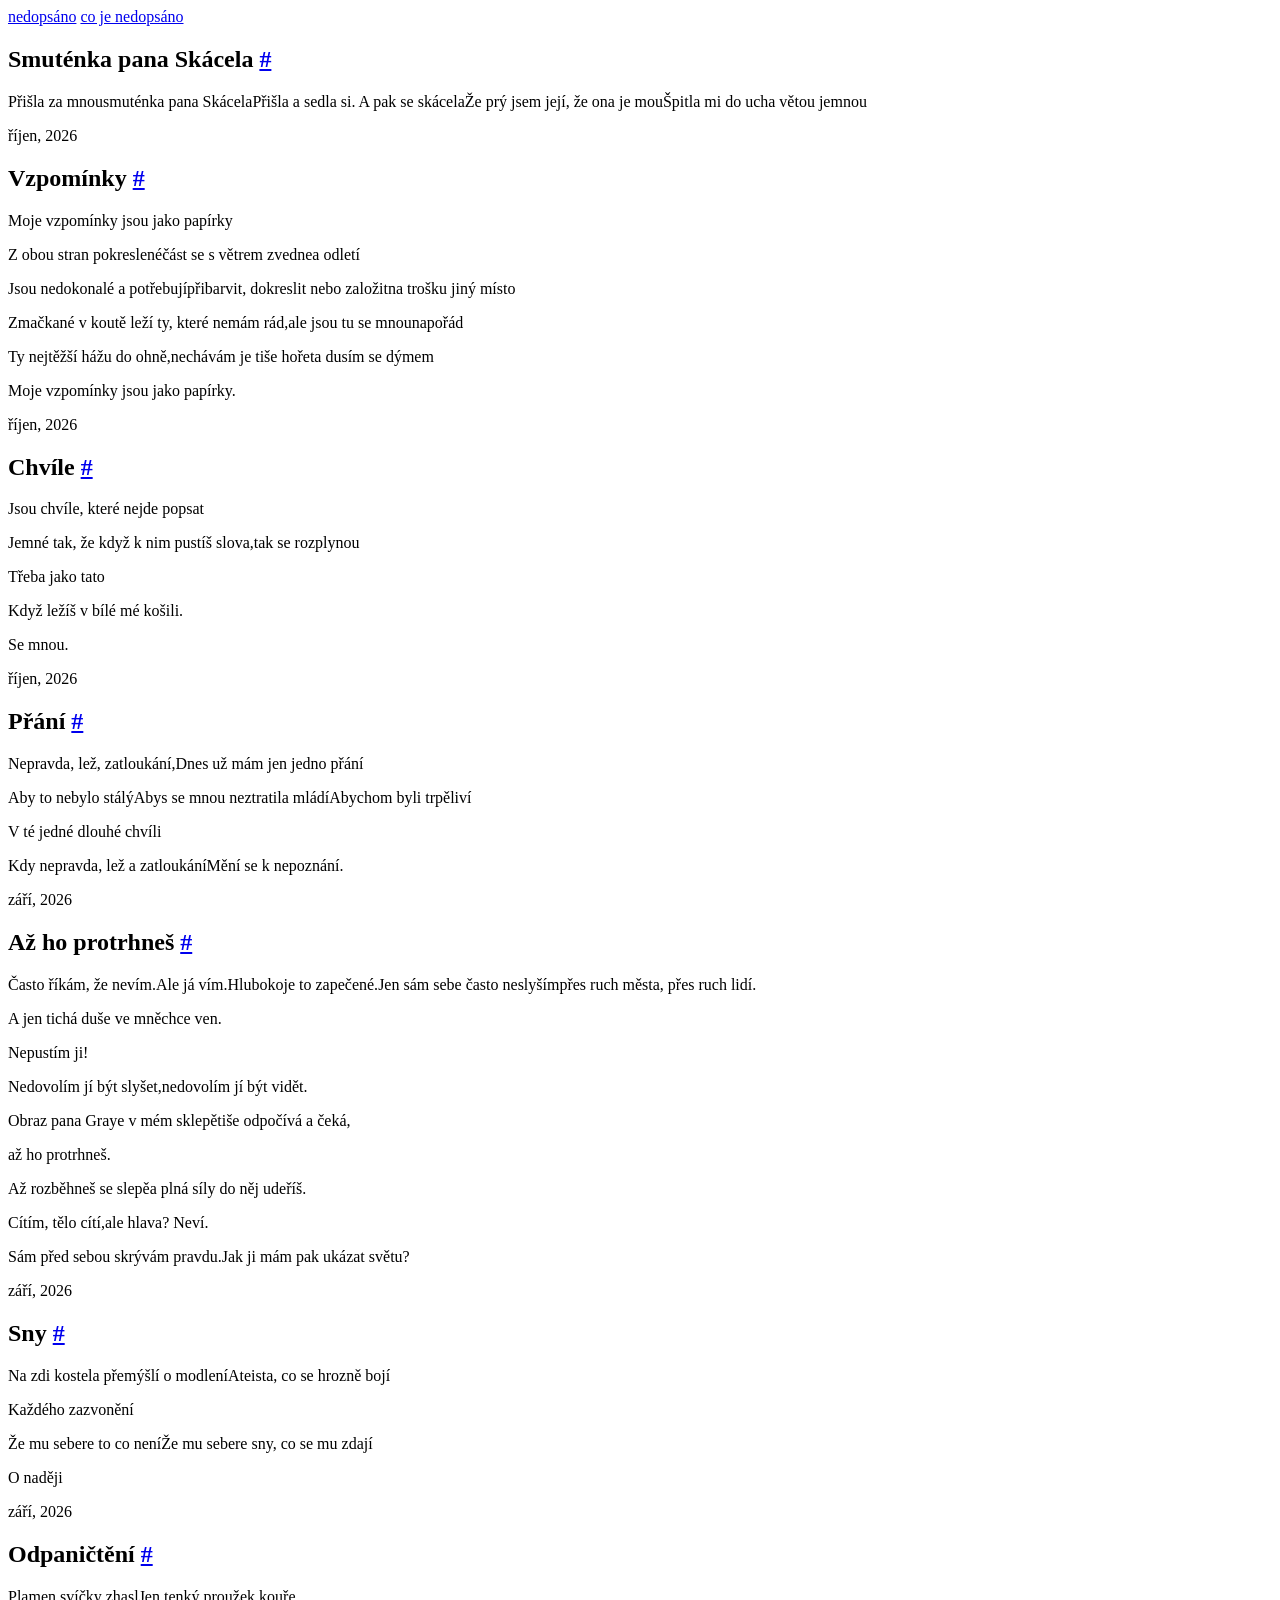
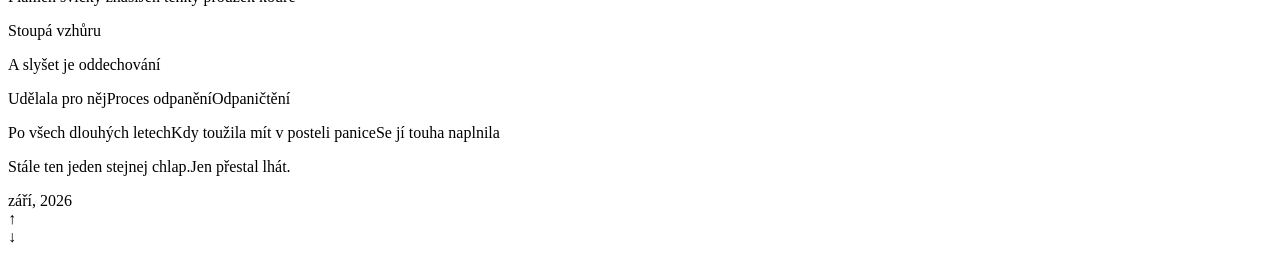
<file: index.html>
<!DOCTYPE html>
<html lang="cs">
<head>
  <meta charset="utf-8">
  <meta name="viewport" content="width=device-width, initial-scale=1">
  <title>nedopsáno</title>
  <meta name="description" content="Nehledej zde dokonalost. Jen odkazy a střípky ze života, který se děje.">
  <link rel="icon" type="image/svg+xml" href="https://nedopsano.cz/favicon.svg">
  <link rel="alternate icon" href="https://nedopsano.cz/favicon.ico">
  <link rel="stylesheet" href="https://nedopsano.cz/theme/css/style.css?v=e80733f9">
  <link rel="alternate" type="application/atom+xml" title="nedopsáno"
        href="https://nedopsano.cz/feed.atom.xml">
</head>
<body>
  <a class="corner wordmark" href="https://nedopsano.cz/">nedopsáno</a>
  <a class="corner about" href="https://nedopsano.cz/nedopsano/">co je nedopsáno</a>

  <main>
    <article class="poem" id="smutenka-pana-skacela">
      <h2>Smuténka pana Skácela <a class="permalink" href="#smutenka-pana-skacela" aria-label="Odkaz na tuto báseň">#</a></h2>
      <p><span class="line">Přišla za mnou</span><span class="line">smuténka pana Skácela</span><span class="line">Přišla a sedla si. A pak se skácela</span><span class="line">Že prý jsem její, že ona je mou</span><span class="line">Špitla mi do ucha větou jemnou</span></p>
      <footer><time datetime="2026-10-20T00:00:00+02:00">říjen, 2026</time></footer>
    </article>
    <article class="poem" id="vzpominky">
      <h2>Vzpomínky <a class="permalink" href="#vzpominky" aria-label="Odkaz na tuto báseň">#</a></h2>
      <p><span class="line">Moje vzpomínky jsou jako papírky</span></p>
<p><span class="line">Z obou stran pokreslené</span><span class="line">část se s větrem zvedne</span><span class="line">a odletí</span></p>
<p><span class="line">Jsou nedokonalé a potřebují</span><span class="line">přibarvit, dokreslit nebo založit</span><span class="line">na trošku jiný místo</span></p>
<p><span class="line">Zmačkané v koutě leží ty, které nemám rád,</span><span class="line">ale jsou tu se mnou</span><span class="line">napořád</span></p>
<p><span class="line">Ty nejtěžší hážu do ohně,</span><span class="line">nechávám je tiše hořet</span><span class="line">a dusím se dýmem</span></p>
<p><span class="line">Moje vzpomínky jsou jako papírky.</span></p>
      <footer><time datetime="2026-10-09T00:00:00+02:00">říjen, 2026</time></footer>
    </article>
    <article class="poem" id="chvile">
      <h2>Chvíle <a class="permalink" href="#chvile" aria-label="Odkaz na tuto báseň">#</a></h2>
      <p><span class="line">Jsou chvíle, které nejde popsat</span></p>
<p><span class="line">Jemné tak, že když k nim pustíš slova,</span><span class="line">tak se rozplynou</span></p>
<p><span class="line">Třeba jako tato</span></p>
<p><span class="line">Když ležíš v bílé mé košili.</span></p>
<p><span class="line">Se mnou.</span></p>
      <footer><time datetime="2026-10-06T00:00:00+02:00">říjen, 2026</time></footer>
    </article>
    <article class="poem" id="prani">
      <h2>Přání <a class="permalink" href="#prani" aria-label="Odkaz na tuto báseň">#</a></h2>
      <p><span class="line">Nepravda, lež, zatloukání,</span><span class="line">Dnes už mám jen jedno přání</span></p>
<p><span class="line">Aby to nebylo stálý</span><span class="line">Abys se mnou neztratila mládí</span><span class="line">Abychom byli trpěliví</span></p>
<p><span class="line">V té jedné dlouhé chvíli</span></p>
<p><span class="line">Kdy nepravda, lež a zatloukání</span><span class="line">Mění se k nepoznání.</span></p>
      <footer><time datetime="2026-09-29T00:00:00+02:00">září, 2026</time></footer>
    </article>
    <article class="poem" id="az-ho-protrhnes">
      <h2>Až ho protrhneš <a class="permalink" href="#az-ho-protrhnes" aria-label="Odkaz na tuto báseň">#</a></h2>
      <p><span class="line">Často říkám, že nevím.</span><span class="line">Ale já vím.</span><span class="line">Hluboko</span><span class="line">je to zapečené.</span><span class="line">Jen sám sebe často neslyším</span><span class="line">přes ruch města, přes ruch lidí.</span></p>
<p><span class="line">A jen tichá duše ve mně</span><span class="line">chce ven.</span></p>
<p><span class="line">Nepustím ji!</span></p>
<p><span class="line">Nedovolím jí být slyšet,</span><span class="line">nedovolím jí být vidět.</span></p>
<p><span class="line">Obraz pana Graye v mém sklepě</span><span class="line">tiše odpočívá a čeká,</span></p>
<p><span class="line">až ho protrhneš.</span></p>
<p><span class="line">Až rozběhneš se slepě</span><span class="line">a plná síly do něj udeříš.</span></p>
<p><span class="line">Cítím, tělo cítí,</span><span class="line">ale hlava? Neví.</span></p>
<p><span class="line">Sám před sebou skrývám pravdu.</span><span class="line">Jak ji mám pak ukázat světu?</span></p>
      <footer><time datetime="2026-09-23T00:00:00+02:00">září, 2026</time></footer>
    </article>
    <article class="poem" id="sny">
      <h2>Sny <a class="permalink" href="#sny" aria-label="Odkaz na tuto báseň">#</a></h2>
      <p><span class="line">Na zdi kostela přemýšlí o modlení</span><span class="line">Ateista, co se hrozně bojí</span></p>
<p><span class="line">Každého zazvonění</span></p>
<p><span class="line">Že mu sebere to co není</span><span class="line">Že mu sebere sny, co se mu zdají</span></p>
<p><span class="line">O naději</span></p>
      <footer><time datetime="2026-09-16T00:00:00+02:00">září, 2026</time></footer>
    </article>
    <article class="poem" id="odpanicteni">
      <h2>Odpaničtění <a class="permalink" href="#odpanicteni" aria-label="Odkaz na tuto báseň">#</a></h2>
      <p><span class="line">Plamen svíčky zhasl</span><span class="line">Jen tenký proužek kouře</span></p>
<p><span class="line">Stoupá vzhůru</span></p>
<p><span class="line">A slyšet je oddechování</span></p>
<p><span class="line">Udělala pro něj</span><span class="line">Proces odpanění</span><span class="line">Odpaničtění</span></p>
<p><span class="line">Po všech dlouhých letech</span><span class="line">Kdy toužila mít v posteli panice</span><span class="line">Se jí touha naplnila</span></p>
<p><span class="line">Stále ten jeden stejnej chlap.</span><span class="line">Jen přestal lhát.</span></p>
      <footer><time datetime="2026-09-15T00:00:00+02:00">září, 2026</time></footer>
    </article>
  </main>

  <div class="hint hint-up" aria-hidden="true">&uarr;</div>
  <div class="hint hint-down" aria-hidden="true">&darr;</div>
</body>
</html>
</file>
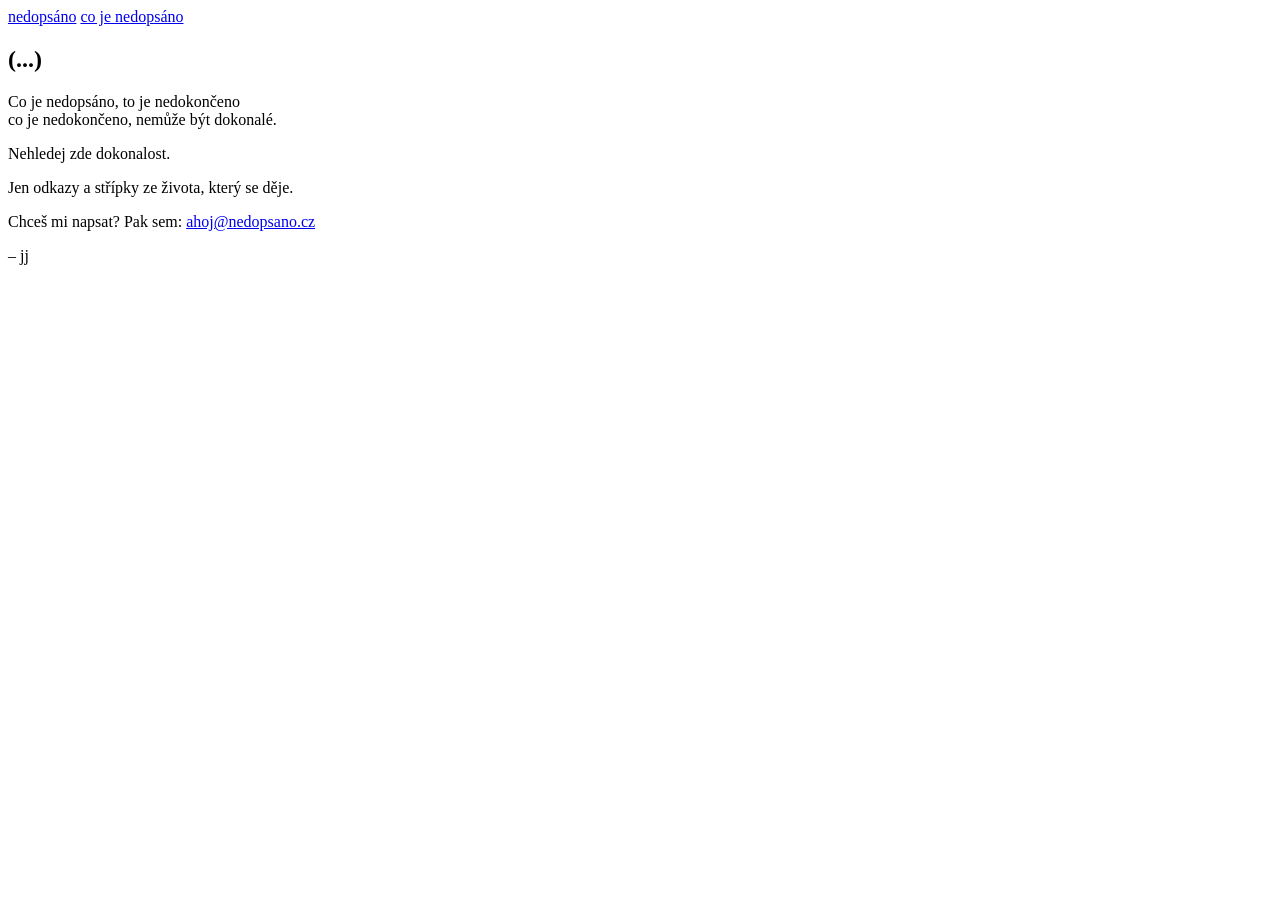
<file: nedopsano/index.html>
<!DOCTYPE html>
<html lang="cs">
<head>
  <meta charset="utf-8">
  <meta name="viewport" content="width=device-width, initial-scale=1">
  <title>nedopsáno</title>
  <meta name="description" content="Nehledej zde dokonalost. Jen odkazy a střípky ze života, který se děje.">
  <link rel="icon" type="image/svg+xml" href="https://nedopsano.cz/favicon.svg">
  <link rel="alternate icon" href="https://nedopsano.cz/favicon.ico">
  <link rel="stylesheet" href="https://nedopsano.cz/theme/css/style.css?v=e80733f9">
  <link rel="alternate" type="application/atom+xml" title="nedopsáno"
        href="https://nedopsano.cz/feed.atom.xml">
</head>
<body>
  <a class="corner wordmark" href="https://nedopsano.cz/">nedopsáno</a>
  <a class="corner about" href="https://nedopsano.cz/nedopsano/">co je nedopsáno</a>

<main>
  <article class="poem">
    <h2>(...)</h2>
    <p>Co je nedopsáno, to je nedokončeno<br>
    co je nedokončeno, nemůže být dokonalé.</p>
    <p>Nehledej zde dokonalost.</p>
    <p>Jen odkazy a střípky ze života, který se děje.</p>
    <p>Chceš mi napsat? Pak sem: <a href="mailto:ahoj@nedopsano.cz">ahoj@nedopsano.cz</a></p>
    <footer>– jj</footer>
  </article>
</main>
</body>
</html>
</file>
